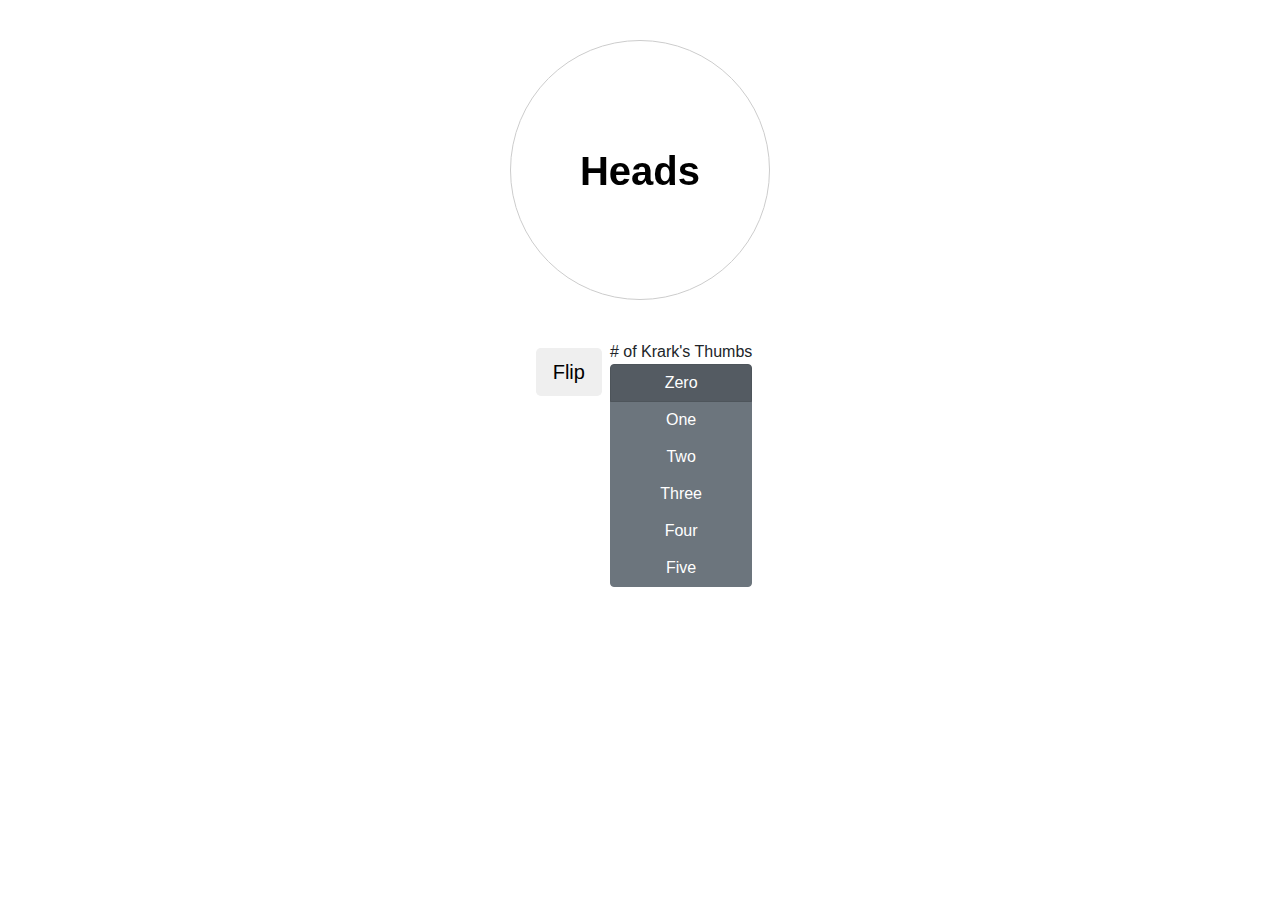
<file: index.html>
<!doctype html>
<html lang="en">
	<head>
	<!-- Required meta tags -->
		<meta charset="utf-8>
		<meta name="viewport" content="width=device-width, initial-scale=1, shrink-to-fit=no">
	<!-- Bootstrap CSS-->
		<link rel="stylesheet" href="bootstrap.min.css">
		<link rel="stylesheet" href="coinFlip.css">
		<title>coinFlip.js</title>
	</head>
	<body>
		<main class="wrapper d-flex  flex-column align-items-center justify-content-center">
			<div>
					<div class="resize">
						<div class="scene inlineview" id="container0">
							<div class="coin0 rounded-circle" style="">
								<div id ="coin0Front" class="coin0__face coin0__face--front" >
								</div>
								<div id ="coin0Back" class="coin0__face coin0__face--back" >
								</div>
							</div>
						</div>
						<div class="scene2 inlineview hideElement" id="container1" >
							<div class="coin1 rounded-circle" style="">
								<div id ="coin1Front" class="coin1__face coin1__face--front" >
								</div>
								<div id ="coin1Back" class="coin1__face coin1__face--back" >
								</div>
							</div>
						</div>
					</div>
					<div class="container">
						<span class="row justify-content-center">
						<div>
							<button type="button" onclick="flipCoin(coin0)" class="btn btn-lg btn-tertiary m-2 flipButton">
								Flip
							</button>
						</div>
							<div class="btn-group-vertical btn-group-toggle" data-toggle="buttons"> # of Krark's Thumbs
								<label class ="btn btn-secondary active" onclick="hideElement(container1, 0)" >
									<input type="radio" name="options" id="option1"  autocomplete="off" >Zero
								</label>
								<label class="btn btn-secondary" onclick="showElement(container1, 1)">
									<input type="radio" name="options" id="option2" autocomplete="off">One
								</label>
								<label class="btn btn-secondary" onclick="showElement(container1, 2)">
									<input type="radio" name="options" id="option3" autocomplete="off">Two
								</label>
								<label class="btn btn-secondary" onclick="showElement(container1, 3)">
									<input type="radio" name="options" id="option4" autocomplete="off">Three
								</label>
								<label class="btn btn-secondary" onclick="showElement(container1, 4)">
									<input type="radio" name="options" id="option5" autocomplete="off">Four
								</label>
								<label class="btn btn-secondary" onclick="showElement(container1, 5)">
									<input type="radio" name="options" id="option6" autocomplete="off">Five
								</label>
							</div>
						</span>
					</div>

			</div>
			
			<!--Javascript-->
			<script src="coinFlip.js"></script>
			<script src="https://code.jquery.com/jquery-3.2.1.slim.min.js" integrity="sha384-KJ3o2DKtIkvYIK3UENzmM7KCkRr/rE9/Qpg6aAZGJwFDMVNA/GpGFF93hXpG5KkN" crossorigin="anonymous"></script>
			<script src="https://cdnjs.cloudflare.com/ajax/libs/popper.js/1.12.9/umd/popper.min.js" integrity="sha384-ApNbgh9B+Y1QKtv3Rn7W3mgPxhU9K/ScQsAP7hUibX39j7fakFPskvXusvfa0b4Q" crossorigin="anonymous"></script>
			<script src="https://maxcdn.bootstrapcdn.com/bootstrap/4.0.0/js/bootstrap.min.js" integrity="sha384-JZR6Spejh4U02d8jOt6vLEHfe/JQGiRRSQQxSfFWpi1MquVdAyjUar5+76PVCmYl" crossorigin="anonymous"></script>
		</main>
	</body>
</html>
</file>
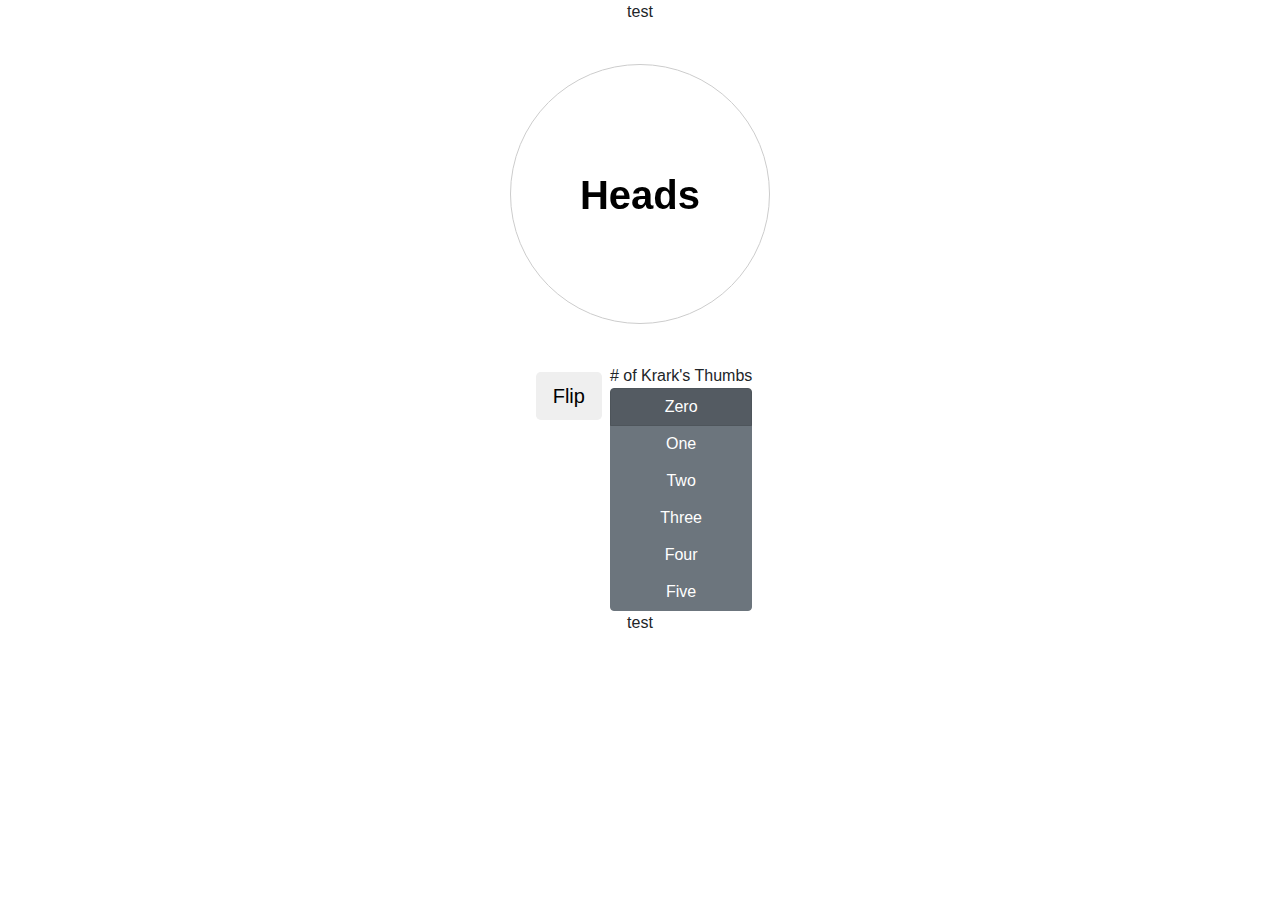
<file: Index.html>
<!doctype html>
<html lang="en">
	<head>
	<!-- Required meta tags -->
		<meta charset="utf-8>
		<meta name="viewport" content="width=device-width, initial-scale=1, shrink-to-fit=no">
	<!-- Bootstrap CSS-->
		<link rel="stylesheet" href="bootstrap.min.css">
		<link rel="stylesheet" href="coinFlip.css">
		<title>coinFlip.js</title>
	</head>
	<body>
		<main class="wrapper d-flex  flex-column align-items-center justify-content-center">test
			<div>
					<div class="resize">
						<div class="scene inlineview" id="container0">
							<div class="coin0 rounded-circle" style="">
								<div id ="coin0Front" class="coin0__face coin0__face--front" >
								</div>
								<div id ="coin0Back" class="coin0__face coin0__face--back" >
								</div>
							</div>
						</div>
						<div class="scene2 inlineview hideElement" id="container1" >
							<div class="coin1 rounded-circle" style="">
								<div id ="coin1Front" class="coin1__face coin1__face--front" >
								</div>
								<div id ="coin1Back" class="coin1__face coin1__face--back" >
								</div>
							</div>
						</div>
					</div>
					<div class="container">
						<span class="row justify-content-center">
						<div>
							<button type="button" onclick="flipCoin(coin0)" class="btn btn-lg btn-tertiary m-2 flipButton">
								Flip
							</button>
						</div>
							<div class="btn-group-vertical btn-group-toggle" data-toggle="buttons"> # of Krark's Thumbs
								<label class ="btn btn-secondary active" onclick="hideElement(container1, 0)" >
									<input type="radio" name="options" id="option1"  autocomplete="off" >Zero
								</label>
								<label class="btn btn-secondary" onclick="showElement(container1, 1)">
									<input type="radio" name="options" id="option2" autocomplete="off">One
								</label>
								<label class="btn btn-secondary" onclick="showElement(container1, 2)">
									<input type="radio" name="options" id="option3" autocomplete="off">Two
								</label>
								<label class="btn btn-secondary" onclick="showElement(container1, 3)">
									<input type="radio" name="options" id="option4" autocomplete="off">Three
								</label>
								<label class="btn btn-secondary" onclick="showElement(container1, 4)">
									<input type="radio" name="options" id="option5" autocomplete="off">Four
								</label>
								<label class="btn btn-secondary" onclick="showElement(container1, 5)">
									<input type="radio" name="options" id="option6" autocomplete="off">Five
								</label>
							</div>
						</span>
					</div>

			</div>
			<!--Javascript-->
			<script src="coinFlip.js"></script>
			<script src="https://code.jquery.com/jquery-3.2.1.slim.min.js" integrity="sha384-KJ3o2DKtIkvYIK3UENzmM7KCkRr/rE9/Qpg6aAZGJwFDMVNA/GpGFF93hXpG5KkN" crossorigin="anonymous"></script>
			<script src="https://cdnjs.cloudflare.com/ajax/libs/popper.js/1.12.9/umd/popper.min.js" integrity="sha384-ApNbgh9B+Y1QKtv3Rn7W3mgPxhU9K/ScQsAP7hUibX39j7fakFPskvXusvfa0b4Q" crossorigin="anonymous"></script>
			<script src="https://maxcdn.bootstrapcdn.com/bootstrap/4.0.0/js/bootstrap.min.js" integrity="sha384-JZR6Spejh4U02d8jOt6vLEHfe/JQGiRRSQQxSfFWpi1MquVdAyjUar5+76PVCmYl" crossorigin="anonymous"></script>
		test</main>
	</body>
</html>
</file>
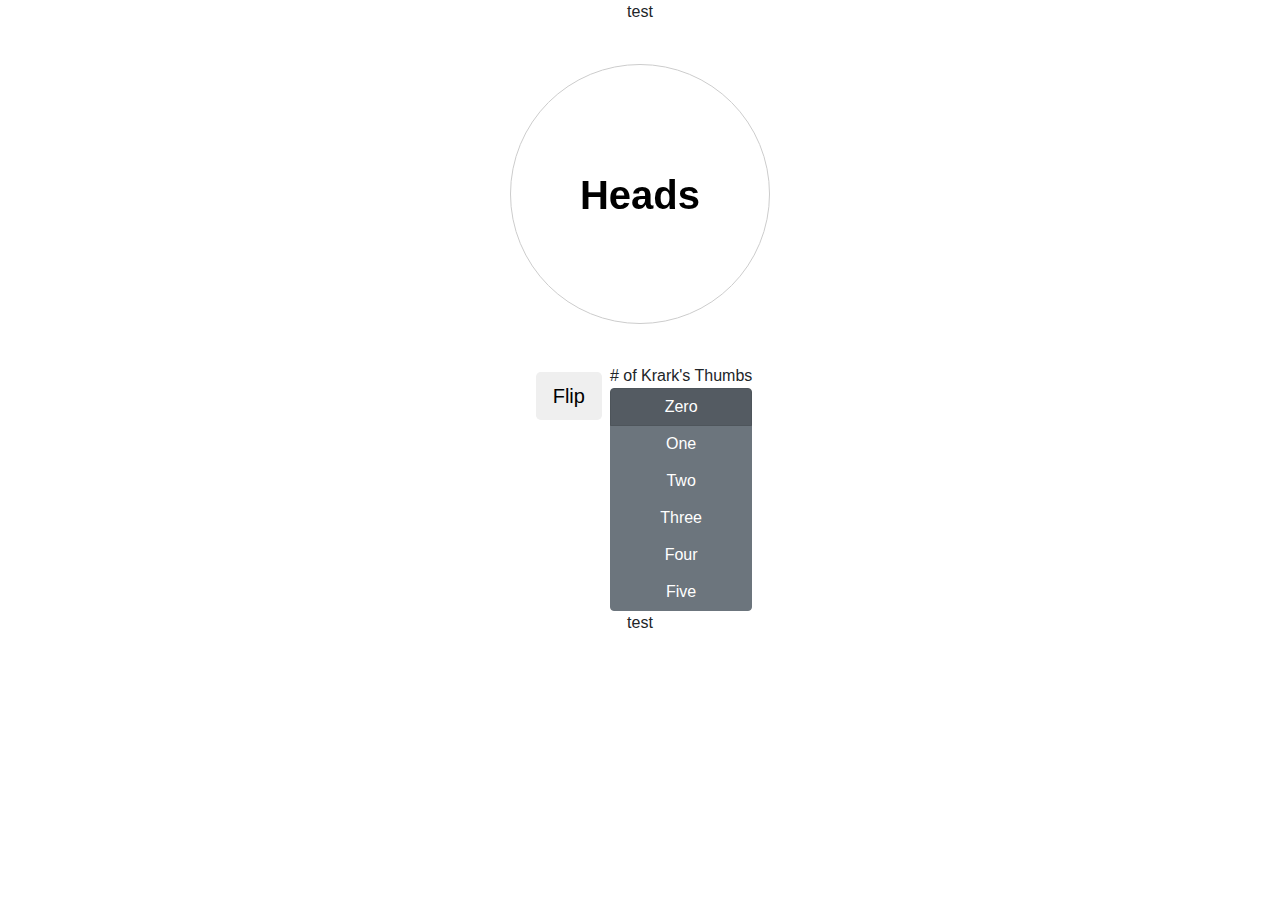
<file: Coinflip.html>
<!doctype html>
<html lang="en">
	<head>
	<!-- Required meta tags -->
		<meta charset="utf-8>
		<meta name="viewport" content="width=device-width, initial-scale=1, shrink-to-fit=no">
	<!-- Bootstrap CSS-->
		<link rel="stylesheet" href="bootstrap.min.css">
		<link rel="stylesheet" href="coinFlip.css">
		<title>coinFlip.js</title>
	</head>
	<body>
		<main class="wrapper d-flex  flex-column align-items-center justify-content-center">test
			<div>
					<div class="resize">
						<div class="scene inlineview" id="container0">
							<div class="coin0 rounded-circle" style="">
								<div id ="coin0Front" class="coin0__face coin0__face--front" >
								</div>
								<div id ="coin0Back" class="coin0__face coin0__face--back" >
								</div>
							</div>
						</div>
						<div class="scene2 inlineview hideElement" id="container1" >
							<div class="coin1 rounded-circle" style="">
								<div id ="coin1Front" class="coin1__face coin1__face--front" >
								</div>
								<div id ="coin1Back" class="coin1__face coin1__face--back" >
								</div>
							</div>
						</div>
					</div>
					<div class="container">
						<span class="row justify-content-center">
						<div>
							<button type="button" onclick="flipCoin(coin0)" class="btn btn-lg btn-tertiary m-2 flipButton">
								Flip
							</button>
						</div>
							<div class="btn-group-vertical btn-group-toggle" data-toggle="buttons"> # of Krark's Thumbs
								<label class ="btn btn-secondary active" onclick="hideElement(container1, 0)" >
									<input type="radio" name="options" id="option1"  autocomplete="off" >Zero
								</label>
								<label class="btn btn-secondary" onclick="showElement(container1, 1)">
									<input type="radio" name="options" id="option2" autocomplete="off">One
								</label>
								<label class="btn btn-secondary" onclick="showElement(container1, 2)">
									<input type="radio" name="options" id="option3" autocomplete="off">Two
								</label>
								<label class="btn btn-secondary" onclick="showElement(container1, 3)">
									<input type="radio" name="options" id="option4" autocomplete="off">Three
								</label>
								<label class="btn btn-secondary" onclick="showElement(container1, 4)">
									<input type="radio" name="options" id="option5" autocomplete="off">Four
								</label>
								<label class="btn btn-secondary" onclick="showElement(container1, 5)">
									<input type="radio" name="options" id="option6" autocomplete="off">Five
								</label>
							</div>
						</span>
					</div>

			</div>
			
			<!--Javascript-->
			<script src="coinFlip.js"></script>
			<script src="https://code.jquery.com/jquery-3.2.1.slim.min.js" integrity="sha384-KJ3o2DKtIkvYIK3UENzmM7KCkRr/rE9/Qpg6aAZGJwFDMVNA/GpGFF93hXpG5KkN" crossorigin="anonymous"></script>
			<script src="https://cdnjs.cloudflare.com/ajax/libs/popper.js/1.12.9/umd/popper.min.js" integrity="sha384-ApNbgh9B+Y1QKtv3Rn7W3mgPxhU9K/ScQsAP7hUibX39j7fakFPskvXusvfa0b4Q" crossorigin="anonymous"></script>
			<script src="https://maxcdn.bootstrapcdn.com/bootstrap/4.0.0/js/bootstrap.min.js" integrity="sha384-JZR6Spejh4U02d8jOt6vLEHfe/JQGiRRSQQxSfFWpi1MquVdAyjUar5+76PVCmYl" crossorigin="anonymous"></script>
		test</main>
	</body>
</html>
</file>
<file: coinFlip.css>
body { font-family: sans-serif; }

.wrapper{
	width: 100%;
	height: 100%;
	margin: 0px auto;
}
.resize{
	width: 100%;
	height: 100%;
	display: flex;
}
.scene {
  width: 50%;
  min-height: 260px;
  min-width:260px;
  margin: 40px 0;
  perspective: 600px;
}
.inlineview{
	display: inline-block;
}

.coin0 {
  width: 100%;
  height: 100%;
  transform-style: preserve-3d;
  cursor: pointer;
  position: relative;
  border: 1px solid #CCC;
}

.is-flipped {
	transform: rotateY(720deg);
	transition-duration: 0.755s;
}
.hideElement{
	display: none;
}

.coin0__face {
  position: absolute;
  width: 100%;
  height: 100%;
  line-height: 260px;
  color: black;
  text-align: center;
  font-weight: bold;
  font-size: 40px;
  backface-visibility: hidden;
}

.coin0__face--front {

}

.coin0__face--back {

  transform: rotateY(180deg);
}
.scene2 {
  width: 50%;
  min-height: 260px;
  min-width:260px;
  margin: 40px 0;
  perspective: 600px;
}


.coin1 {
  width: 100%;
  height: 100%;
  transform-style: preserve-3d;
  cursor: pointer;
  position: relative;
  border: 1px solid #Cab
}



.coin1__face {
  position: absolute;
  width: 100%;
  height: 100%;
  line-height: 260px;
  color: black;
  text-align: center;
  font-weight: bold;
  font-size: 40px;
  backface-visibility: hidden;
}

.coin1__face--front {

}

.coin1__face--back {

  transform: rotateY(180deg);
}
</file>
